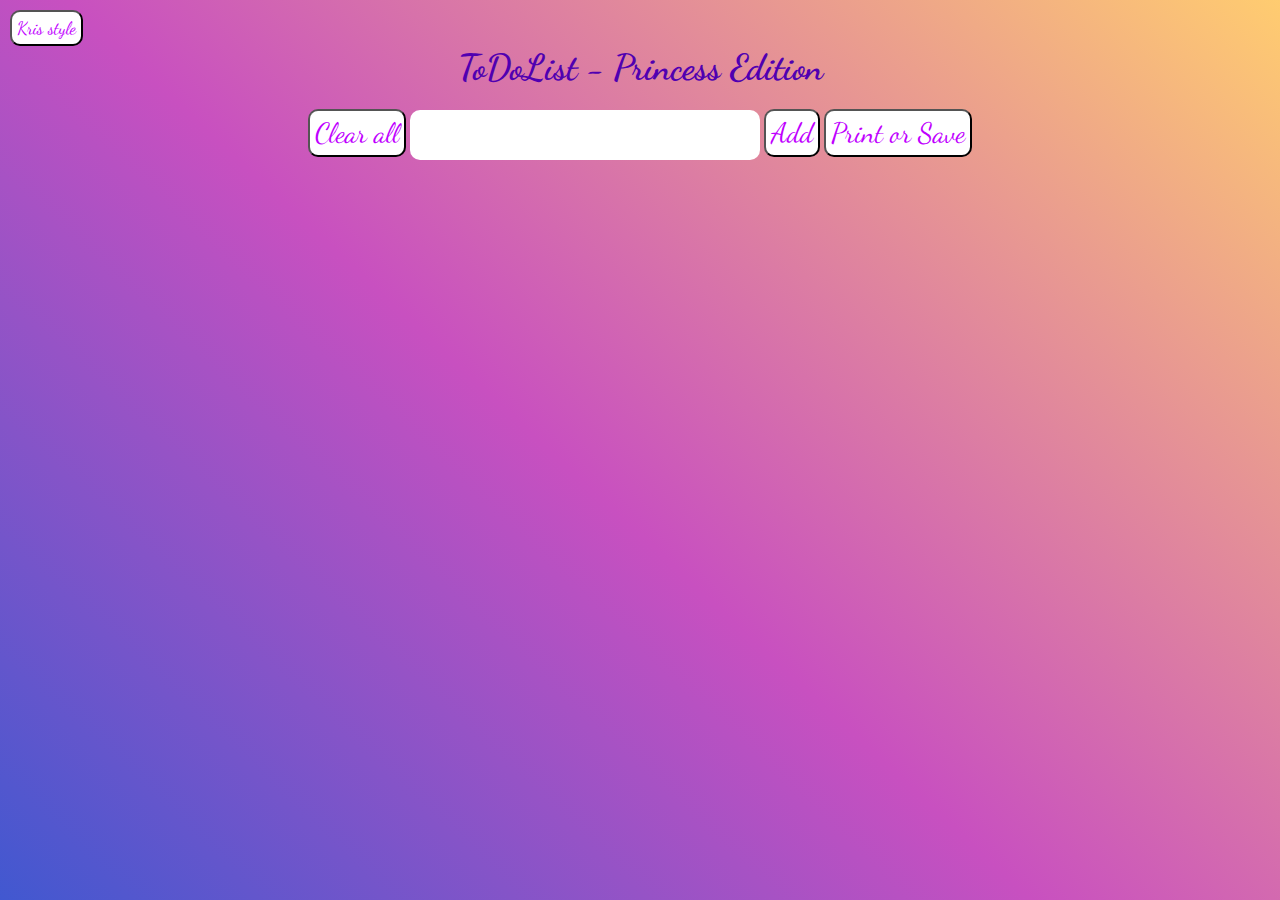
<file: index.html>
<!DOCTYPE html>
<html lang="en">
    <head>
        <meta charset="UTF-8">
        <meta http-equiv="X-UA-Compatible" content="IE=edge">
        <meta name="viewport" content="width=device-width, initial-scale=1.0">
        <title>ToDoList - Princess Edition</title>
        <link rel="stylesheet" href="style.css">
    </head>
    <body>

        <div class="container">
            <div id="switch">
                <form action="normal.html">
                    <button id="switchButton">Kris style</button>
                </form>
            </div>
            <div id="toDoLogo">
                <h1>ToDoList - Princess Edition</h1>
            </div>
            <div id="inputContainer">
                <button type="button" id="clearButton">Clear all</button>
                <input id="inputField" type="text">
                <button id="addToDoButton">Add</button>
                <button id="printToDoButton">Print or Save</button>
            </div>
            <div id="toDoContainer">
                <ul id="toDoList"></ul>
            </div>
        </div>
        
        <script src="script.js"></script>
    </body>
</html>
</file>
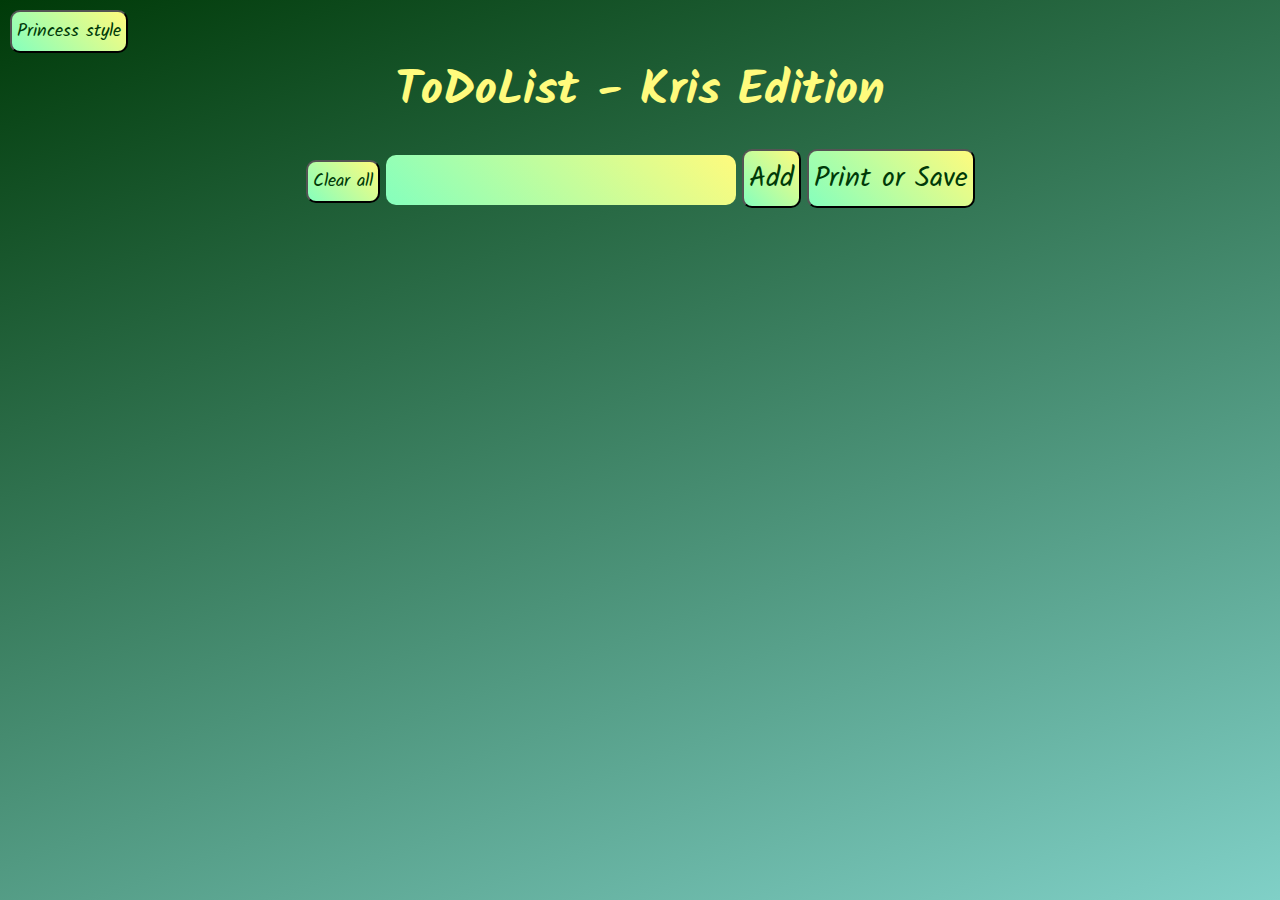
<file: normal.html>
<!DOCTYPE html>
<html lang="en">
    <head>
        <meta charset="UTF-8">
        <meta http-equiv="X-UA-Compatible" content="IE=edge">
        <meta name="viewport" content="width=device-width, initial-scale=1.0">
        <title>ToDoList - Princess Edition</title>
        <link rel="stylesheet" href="style-normal.css">
    </head>
    <body>

        <div class="container">
            <div id="switch">
                <form action="index.html">
                    <button id="switchButton">Princess style</button>
                </form>
            </div>
            <div id="toDoLogo">
                <h1>ToDoList - Kris Edition</h1>
            </div>
            <div id="inputContainer">
                <button type="button" id="clearButton">Clear all</button>
                <input id="inputField" type="text">
                <button type="button" id="addToDoButton">Add</button>
                <button id="printToDoButton">Print or Save</button>
            </div>
            <div id="toDoContainer">
                <ul id="toDoList"></ul>
            </div>
        </div>
        
        <script src="script.js"></script>
    </body>
</html>
</file>
<file: style.css>
@import url('https://fonts.googleapis.com/css2?family=Dancing+Script:wght@400;700&display=swap');

* {
    box-sizing: border-box;
    margin: 0;
    padding: 0;
    font-family: 'Dancing Script', cursive;
}

body {
    width: 100%;
    margin: 0 auto 0 auto;
}

.container {
    background-color: #4158D0;
    background-image: linear-gradient(43deg, #4158D0 0%, #C850C0 46%, #FFCC70 100%);   
    text-align: center;
    padding: 10px;
    height: 100vh;
    display: flex;
    flex-direction: column;
}

#switch {
    margin-right: auto;
}

h1 {
    font-size: 36px;
    color: #5000b1;
    margin-bottom: 20px;
}

#inputField {
    width: 350px;
    height: 50px;
    border-radius: 10px;
    font-size: 24px;
    background-color: #ffffff;
    color: #ff00ae;
    letter-spacing: 1px;
    border-color: #ffffff;
    margin-bottom: 10px;
    border: none;
}

#addToDoButton {
    font-size: 28px;
    padding: 5px;
    border-radius: 10px;
    background-color: #ffffff;
    color: #bf00ff;
}

#printToDoButton {
    font-size: 28px;
    padding: 5px;
    border-radius: 10px;
    background-color: #ffffff;
    color: #bf00ff;
}

#switchButton {
    font-size: 18px;
    padding: 5px;
    border-radius: 10px;
    background-color: #ffffff;
    color: #bf00ff;
}

#clearButton {
    font-size: 28px;
    padding: 5px;
    border-radius: 10px;
    background-color: #ffffff;
    color: #bf00ff;
}

#toDoContainer {
    list-style-type: star;
}

.p-style {
    font-size: 38px;
    text-align: justify;
    margin-top: 5px;
    color: #5000b1;
}

@counter-style star {
    system: cyclic;
    symbols: "\2601";
    suffix: " ";
}

@media print {
    body * {
      visibility: hidden;
    }
    #toDoLogo, #toDoLogo *, #toDoContainer, #toDoContainer * {
      visibility: visible;
    }
  }
</file>
<file: style-normal.css>
@import url('https://fonts.googleapis.com/css2?family=Kalam:wght@400;700&display=swap');

* {
    box-sizing: border-box;
    margin: 0;
    padding: 0;
    font-family: 'Kalam', cursive;
}

body {
    width: 100%;
    margin: 0 auto 0 auto;
}

.container {
    background-color: #003a08;
    background-image: linear-gradient(160deg, #003a08 0%, #80D0C7 100%);    
    text-align: center;
    padding: 10px;
    height: 100vh;
    display: flex;
    flex-direction: column;
}

#toDoContainer {
    list-style-type: none;
}

#switch {
    margin-right: auto;
}

h1 {
    font-weight: 700;
    font-size: 48px;
    color: #FFFB7D;
    margin-bottom: 20px;
}

#inputField {
    width: 350px;
    height: 50px;
    border-radius: 10px;
    font-size: 24px;
    background-color: #ffffff;
    color: #003a08;
    letter-spacing: 1px;
    border-color: #ffffff;
    margin-bottom: 10px;
    border: none;
    background-color: #85FFBD;
    background-image: linear-gradient(45deg, #85FFBD 0%, #FFFB7D 100%); 
}

#addToDoButton {
    font-size: 28px;
    padding: 5px;
    border-radius: 10px;
    background-color: #ffffff;
    color: #003a08;
    background-color: #85FFBD;
    background-image: linear-gradient(45deg, #85FFBD 0%, #FFFB7D 100%); 
}

#addToDoButton:hover {
    background-color: #08AEEA;
    background-image: linear-gradient(0deg, #08AEEA 0%, #2AF598 100%);
    color: #FFFB7D;
}

#printToDoButton {
    font-size: 28px;
    padding: 5px;
    border-radius: 10px;
    background-color: #ffffff;
    color: #003a08;
    background-color: #85FFBD;
    background-image: linear-gradient(45deg, #85FFBD 0%, #FFFB7D 100%); 
}

#printToDoButton:hover {
    background-color: #08AEEA;
    background-image: linear-gradient(0deg, #08AEEA 0%, #2AF598 100%);
    color: #FFFB7D;
}

#switchButton {
    font-size: 18px;
    padding: 5px;
    border-radius: 10px;
    background-color: #ffffff;
    color: #003a08;
    background-color: #85FFBD;
    background-image: linear-gradient(45deg, #85FFBD 0%, #FFFB7D 100%); 
}

#switchButton:hover {
    background-color: #08AEEA;
    background-image: linear-gradient(0deg, #08AEEA 0%, #2AF598 100%);
    color: #FFFB7D;
}

#clearButton {
    font-size: 18px;
    padding: 5px;
    border-radius: 10px;
    background-color: #ffffff;
    color: #003a08;
    background-color: #85FFBD;
    background-image: linear-gradient(45deg, #85FFBD 0%, #FFFB7D 100%); 
}

#clearButton:hover {
    background-color: #08AEEA;
    background-image: linear-gradient(0deg, #08AEEA 0%, #2AF598 100%);
    color: #FFFB7D;
}

.p-style {
    font-size: 38px;
    text-align: justify;
    margin-top: 5px;
    color: #003a08;
    background: rgba( 255, 255, 255, 0.05 );
    box-shadow: 0 8px 32px 0 rgba( 31, 38, 135, 0.37 );
    backdrop-filter: blur( 2px );
    -webkit-backdrop-filter: blur( 2px );
    border-radius: 10px;
}

.p-style:hover {
    background: rgba( 255, 255, 255, 0.3 );
    box-shadow: 0 8px 32px 0 rgba( 31, 38, 135, 0.37 );
    backdrop-filter: blur( 2px );
    -webkit-backdrop-filter: blur( 2px );
    border-radius: 10px;
}

@media print {
    body * {
      visibility: hidden;
    }
    #toDoLogo, #toDoLogo *, #toDoContainer, #toDoContainer * {
      visibility: visible;
      color: #000;
      border: none;
    }
  }
</file>
